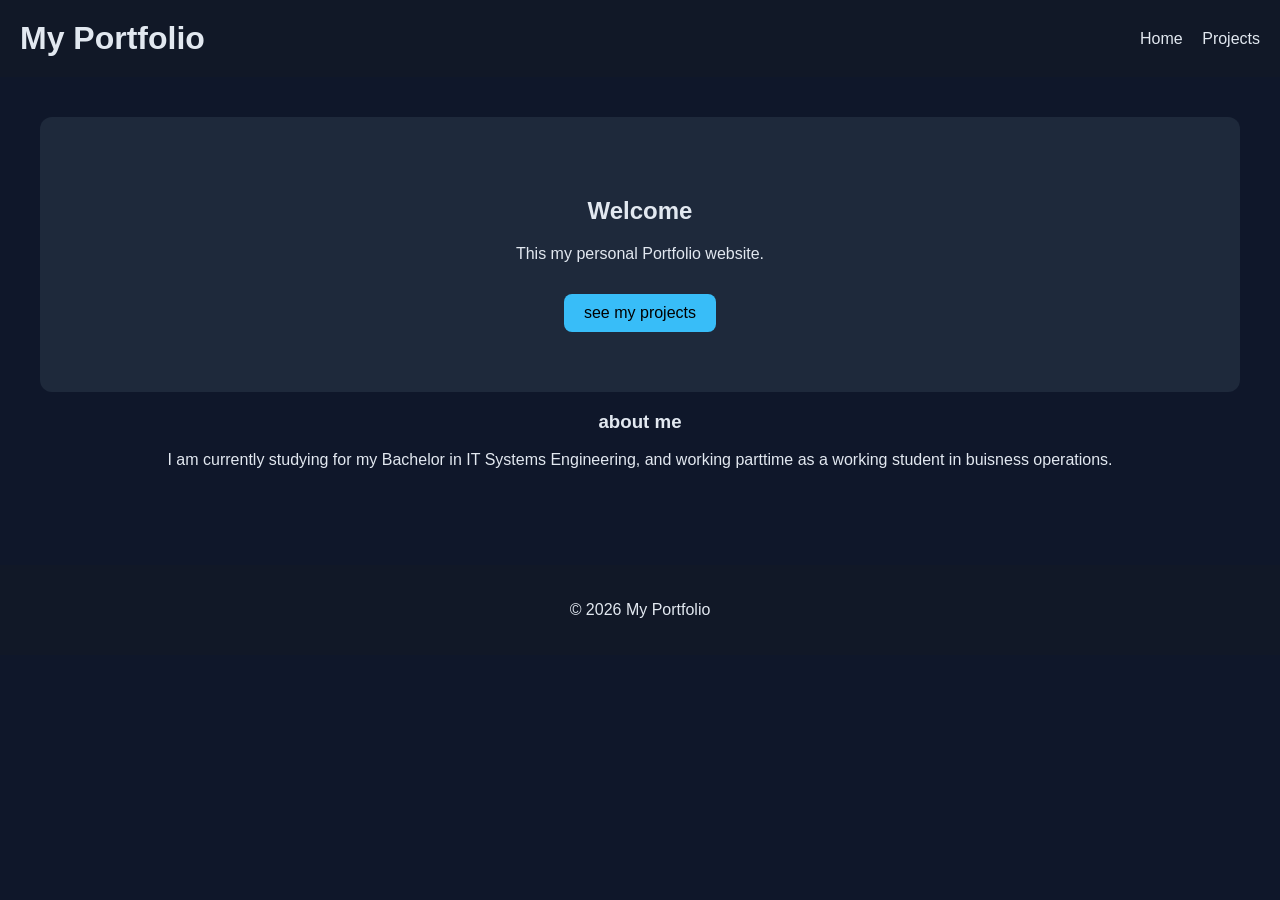
<file: index.html>
<!DOCTYPE html>
<html lang="de">
<head>
    <meta charset="UTF-8">
    <meta name="viewport" content="width=device-width, initial-scale=1.0">
    <title>My Portfolio</title>
    <link rel="stylesheet" href="styles.css">
</head>
<body>
    <header>
        <h1>My Portfolio</h1>
         <nav>
            <a href="index.html">Home</a>
            <a href="main.html">Projects</a>
        </nav>
    </header>
    <main>
         <section class="hero">
            <h2>Welcome</h2>
            <p>This my personal Portfolio website.</p>
            <a class="btn" href="main.html">see my projects</a>
        </section>
        <section>
            <h3>about me</h3>
            <p>I am currently studying for my Bachelor in IT Systems Engineering, and working parttime as a working student in buisness operations.</p>
        </section>
    </main>
    <footer>
        <p>&copy; 2026 My Portfolio</p>
    </footer>
    <script src="script.js"></script>
</body>
</html>
</file>
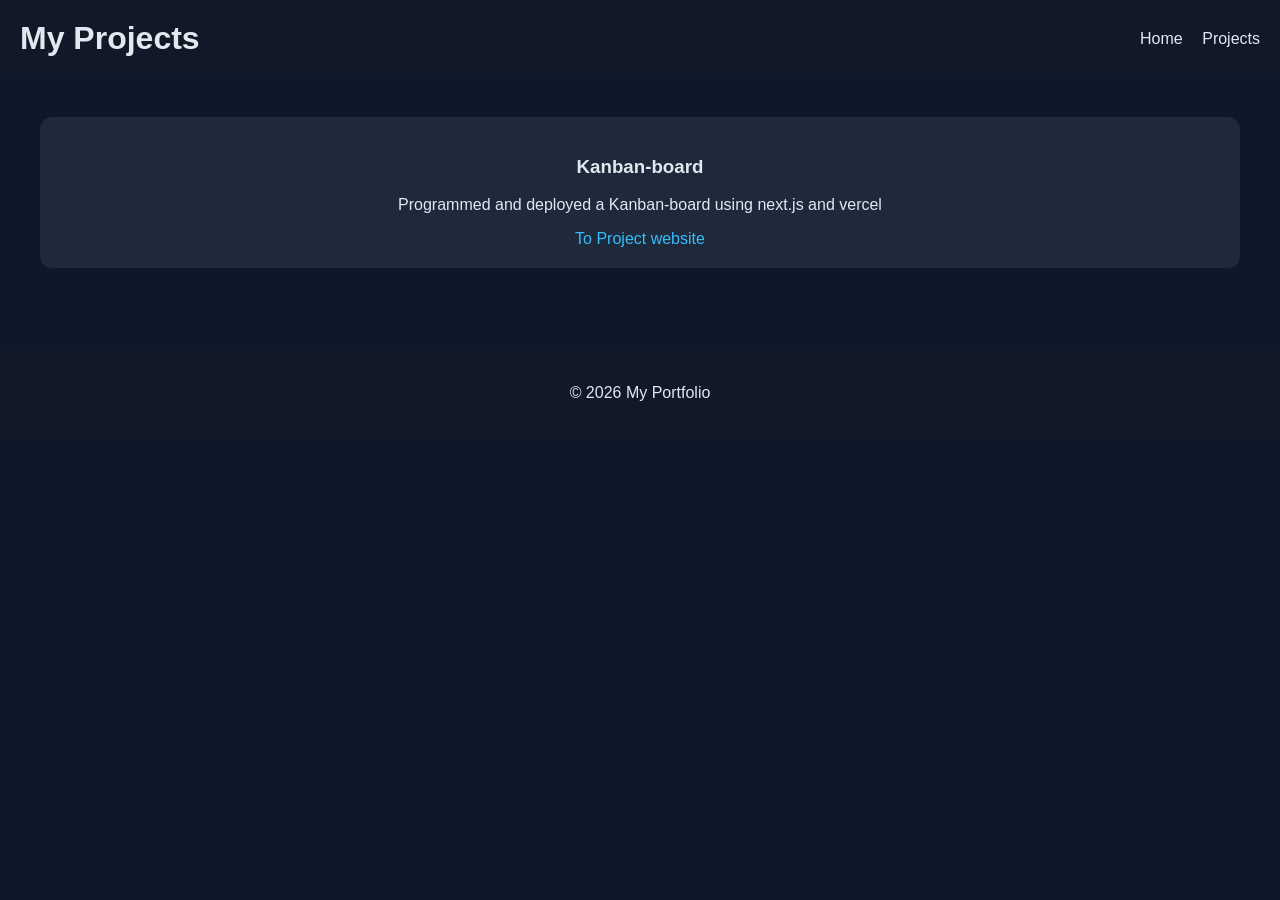
<file: main.html>
<!DOCTYPE html>
<html lang="de">
<head>
  <meta charset="UTF-8" />
  <meta name="viewport" content="width=device-width, initial-scale=1.0"/>
  <title>My Projects</title>
  <link rel="stylesheet" href="styles.css" />
</head>
<body>

  <header>
    <h1>My Projects</h1>
    <nav>
      <a href="index.html">Home</a>
      <a href="main.html">Projects</a>
    </nav>
  </header>

  <main>
    <section class="projects">

      <div class="card">
        <h3>Kanban-board</h3>
        <p>Programmed and deployed a Kanban-board using next.js and vercel</p>
        <a href="https://kanban-board-pearl-eight.vercel.app/" target="_blank">To Project website</a>
      </div>

      <!-- <div class="card">
        <h3>Projekt 2</h3>
        <p>Kurzbeschreibung deines Projekts.</p>
        <a href="https://example.com" target="_blank">Zum Projekt</a>
      </div>

      <div class="card">
        <h3>Projekt 3</h3>
        <p>Kurzbeschreibung deines Projekts.</p>
        <a href="https://example.com" target="_blank">Zum Projekt</a>
      </div>
 -->
    </section>
  </main>

  <footer>
    <p>&copy; 2026 My Portfolio</p>
  </footer>

  <script src="script.js"></script>
</body>
</html>
</file>
<file: styles.css>
body {
    font-family: Arial, sans-serif;
    text-align: center;
    margin: 0;
    background-color: #0f172a;
    color: #e2e8f0; 
}

header {
  background: #111827;
  padding: 20px;
  display: flex;
  justify-content: space-between;
  align-items: center;
}

header h1 {
  margin: 0;
}

nav a {
  color: #e2e8f0;
  margin-left: 15px;
  text-decoration: none;
}

nav a:hover {
  color: #38bdf8;
}

main {
  padding: 40px;
}

.hero {
  text-align: center;
  padding: 60px 20px;
  background: #1e293b;
  border-radius: 12px;
}

.btn {
  display: inline-block;
  margin-top: 15px;
  padding: 10px 20px;
  background: #38bdf8;
  color: black;
  text-decoration: none;
  border-radius: 8px;
}

.projects {
  display: grid;
  grid-template-columns: repeat(auto-fit, minmax(220px, 1fr));
  gap: 20px;
}

.card {
  background: #1e293b;
  padding: 20px;
  border-radius: 12px;
}

.card a {
  color: #38bdf8;
  text-decoration: none;
}

footer {
  text-align: center;
  padding: 20px;
  background: #111827;
  margin-top: 40px;
}
</file>
